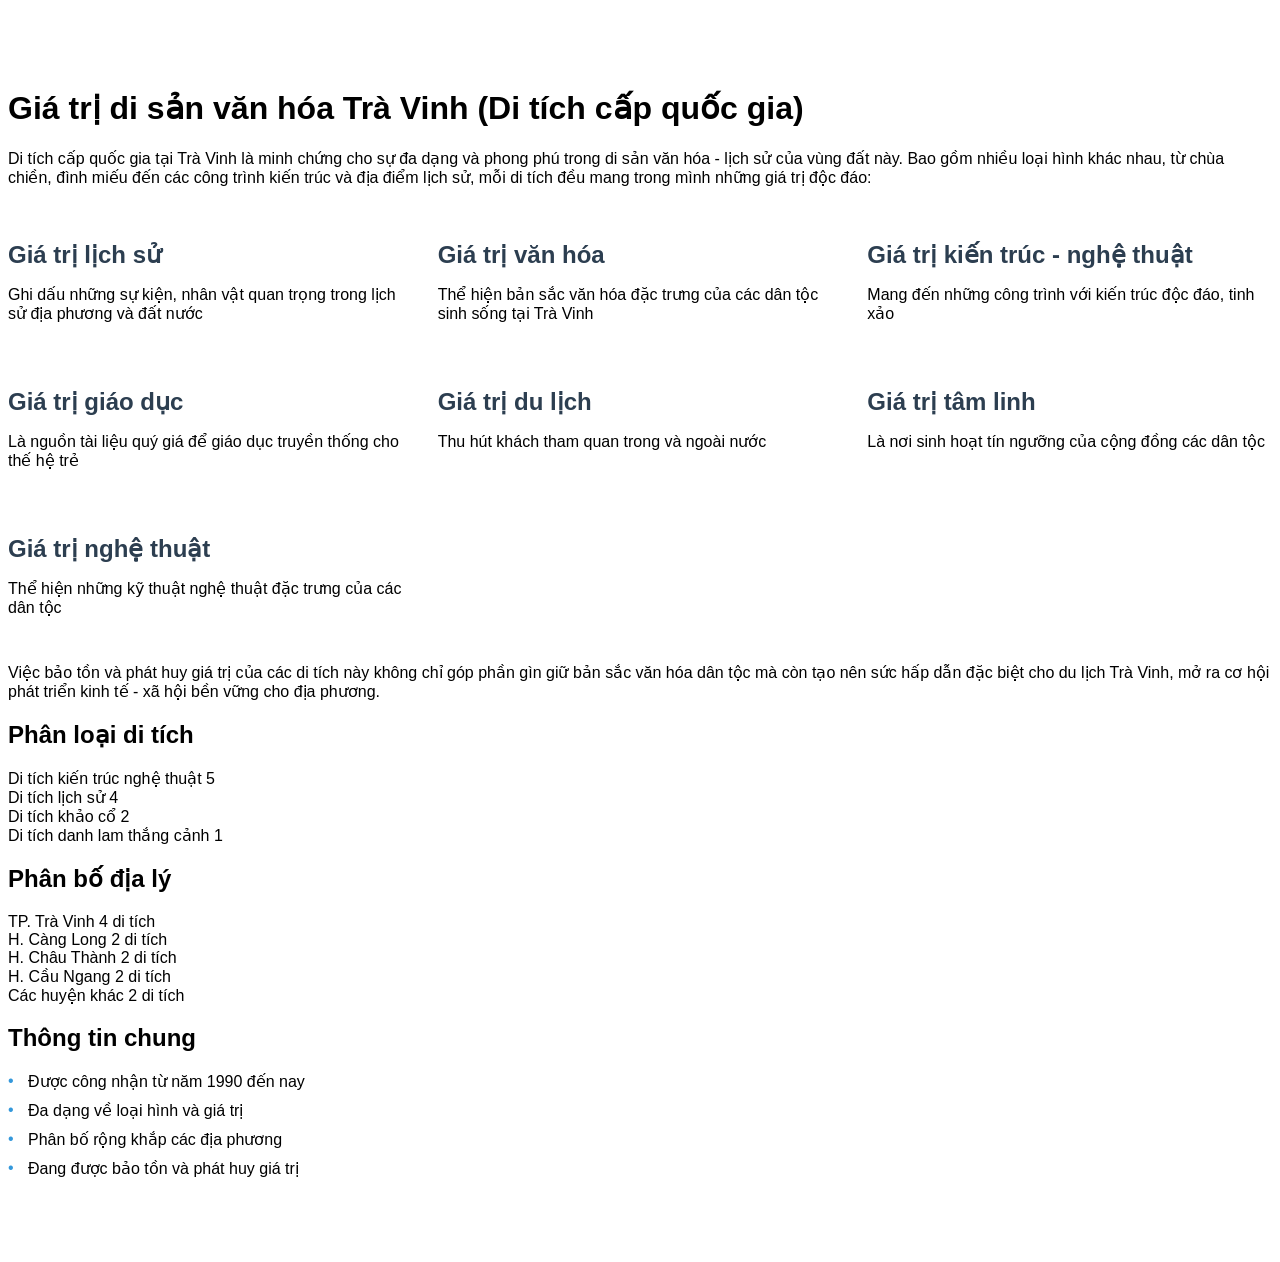
<file: overview.html>
<!DOCTYPE html>
<html lang="vi">
<head>
    <meta charset="UTF-8">
    <meta name="viewport" content="width=device-width, initial-scale=1.0">
    <title>Tổng Quan Di Tích Cấp Quốc Gia - Trà Vinh</title>
    <link rel="stylesheet" href="styles.css">
</head>
<body>
    <div id="overview-container"></div>
    <script src="site-renderer.js"></script>
    <script>
        fetch('data.json')
            .then(response => response.json())
            .then(data => {
                const renderer = new SiteRenderer(data);
                document.getElementById('overview-container').innerHTML = renderer.renderOverview();
            })
            .catch(error => console.error('Error loading data:', error));
    </script>
</body>
</html>
</file>
<file: styles.css>
.historical-site {
    max-width: 1200px;
    margin: 0 auto;
    padding: 20px;
    font-family: Arial, sans-serif;
}

.site-header {
    position: relative;
    margin-bottom: 30px;
}

.site-image {
    width: 100%;
    height: 400px;
    object-fit: cover;
    border-radius: 8px;
}

.site-name {
    font-size: 2.5em;
    color: #333;
    margin: 20px 0;
}

.site-info {
    margin-bottom: 30px;
}

.site-description {
    font-size: 1.1em;
    line-height: 1.6;
    color: #555;
}

.site-metadata {
    background-color: #f5f5f5;
    padding: 15px;
    border-radius: 8px;
    margin-top: 20px;
}

.site-metadata p {
    margin: 10px 0;
}

.site-details {
    display: grid;
    grid-gap: 30px;
}

.history-section {
    background-color: #fff;
    padding: 20px;
    border-radius: 8px;
    box-shadow: 0 2px 4px rgba(0,0,0,0.1);
}

.values-section {
    display: grid;
    grid-template-columns: 1fr 1fr;
    grid-gap: 20px;
}

.cultural-value, .historical-value {
    background-color: #fff;
    padding: 20px;
    border-radius: 8px;
    box-shadow: 0 2px 4px rgba(0,0,0,0.1);
}

.visitor-section {
    display: grid;
    grid-template-columns: 1fr 1fr;
    grid-gap: 20px;
}

.services, .visitor-info {
    background-color: #fff;
    padding: 20px;
    border-radius: 8px;
    box-shadow: 0 2px 4px rgba(0,0,0,0.1);
}

h3 {
    color: #2c3e50;
    margin-bottom: 15px;
    font-size: 1.5em;
}

ul {
    list-style-type: none;
    padding: 0;
}

li {
    margin: 10px 0;
    padding-left: 20px;
    position: relative;
}

li:before {
    content: "•";
    color: #3498db;
    position: absolute;
    left: 0;
}

@media (max-width: 768px) {
    .values-section,
    .visitor-section {
        grid-template-columns: 1fr;
    }
    
    .site-image {
        height: 300px;
    }
}

.sites-section {
    padding: 40px 20px;
    background: #f8f9fa;
}

.main-title {
    text-align: center;
    color: #2c3e50;
    font-size: 2.5em;
    margin-bottom: 40px;
    position: relative;
    padding-bottom: 15px;
}

.main-title:after {
    content: '';
    position: absolute;
    bottom: 0;
    left: 50%;
    transform: translateX(-50%);
    width: 100px;
    height: 3px;
    background: linear-gradient(135deg, #3498db, #2980b9);
}

.overview-section {
    background: #fff;
    padding: 60px 0;
    position: relative;
}

.overview-section:before {
    content: '';
    position: absolute;
    top: -30px;
    left: 0;
    right: 0;
    height: 60px;
    background: #fff;
    transform: skewY(-2deg);
}

.overview-container {
    max-width: 1200px;
    margin: 0 auto;
    padding: 0 20px;
    position: relative;
}

.statistics-section,
.distribution-section,
.general-info-section {
    margin-bottom: 50px;
    background: #ffffff;
    border-radius: 15px;
    box-shadow: 0 5px 20px rgba(0,0,0,0.05);
    padding: 30px;
    transition: transform 0.3s ease;
}

.statistics-section:hover,
.distribution-section:hover,
.general-info-section:hover {
    transform: translateY(-5px);
}

.stats-grid {
    display: grid;
    grid-template-columns: repeat(auto-fit, minmax(220px, 1fr));
    gap: 25px;
    margin-top: 30px;
}

.stat-item {
    background: #f8f9fa;
    padding: 25px;
    border-radius: 12px;
    text-align: center;
    transition: all 0.3s ease;
    border: 1px solid rgba(0,0,0,0.05);
}

.total-stat {
    grid-column: 1 / -1;
    background: linear-gradient(135deg, #3498db, #2980b9);
    color: white;
    padding: 35px;
}

.total-stat .stat-number {
    font-size: 3em;
    margin-bottom: 15px;
}

.distribution-grid {
    display: grid;
    grid-template-columns: repeat(auto-fit, minmax(250px, 1fr));
    gap: 20px;
    margin-top: 30px;
}

.location-item {
    background: #f8f9fa;
    padding: 20px;
    border-radius: 12px;
    display: flex;
    justify-content: space-between;
    align-items: center;
    transition: all 0.3s ease;
    border: 1px solid rgba(0,0,0,0.05);
}

.location-item:hover {
    background: #fff;
    box-shadow: 0 5px 15px rgba(0,0,0,0.1);
}

.info-list li {
    margin-bottom: 15px;
    padding: 20px;
    background: #f8f9fa;
    border-radius: 12px;
    transition: all 0.3s ease;
    border: 1px solid rgba(0,0,0,0.05);
}

.info-list li:hover {
    background: #fff;
    box-shadow: 0 5px 15px rgba(0,0,0,0.1);
}

.introduction-section {
    margin-bottom: 50px;
    background: #ffffff;
    border-radius: 15px;
    box-shadow: 0 5px 20px rgba(0,0,0,0.05);
    padding: 35px;
    transition: transform 0.3s ease;
}

.intro-description {
    font-size: 1.1em;
    line-height: 1.8;
    color: #2c3e50;
    margin-bottom: 30px;
    text-align: justify;
}

.values-grid {
    display: grid;
    grid-template-columns: repeat(auto-fit, minmax(300px, 1fr));
    gap: 25px;
    margin: 30px 0;
}

.value-item {
    background: #f8f9fa;
    padding: 25px;
    border-radius: 12px;
    transition: all 0.3s ease;
    border: 1px solid rgba(0,0,0,0.05);
}

.value-item:hover {
    transform: translateY(-5px);
    background: #fff;
    box-shadow: 0 5px 15px rgba(0,0,0,0.1);
}

.value-title {
    color: #e74c3c;
    font-size: 1.3em;
    margin-bottom: 15px;
    font-weight: 600;
    position: relative;
    padding-left: 25px;
}

.value-title:before {
    content: "•";
    color: #e74c3c;
    position: absolute;
    left: 0;
    font-size: 1.5em;
    line-height: 1;
}

.value-description {
    color: #34495e;
    line-height: 1.6;
}

.intro-conclusion {
    font-size: 1.1em;
    line-height: 1.8;
    color: #2c3e50;
    margin-top: 30px;
    padding: 20px;
    background: rgba(231, 76, 60, 0.1);
    border-radius: 12px;
    border-left: 4px solid #e74c3c;
}

/* Overview Section Styles */
.overview-section {
    font-family: 'Segoe UI', Tahoma, Geneva, Verdana, sans-serif;
}

.value-card {
    transition: all 0.3s ease;
}

.value-card:hover {
    transform: translateY(-5px);
}

.category-bar .bg-red-600 {
    transition: width 1s ease-in-out;
}

.distribution-item:hover {
    background-color: #f8f8f8;
    border-radius: 0.5rem;
}

/* Responsive Adjustments */
@media (max-width: 768px) {
    .values-grid {
        grid-template-columns: 1fr;
    }
    
    .stats-section {
        grid-template-columns: 1fr;
    }
}

/* Animation for value cards */
@keyframes fadeIn {
    from {
        opacity: 0;
        transform: translateY(20px);
    }
    to {
        opacity: 1;
        transform: translateY(0);
    }
}

.value-card {
    animation: fadeIn 0.5s ease-out forwards;
}

.value-card:nth-child(1) { animation-delay: 0.1s; }
.value-card:nth-child(2) { animation-delay: 0.2s; }
.value-card:nth-child(3) { animation-delay: 0.3s; }
.value-card:nth-child(4) { animation-delay: 0.4s; }
.value-card:nth-child(5) { animation-delay: 0.5s; }
.value-card:nth-child(6) { animation-delay: 0.6s; }
.value-card:nth-child(7) { animation-delay: 0.7s; }

@media (max-width: 768px) {
    .main-title {
        font-size: 2em;
    }
    
    .stats-grid,
    .distribution-grid {
        grid-template-columns: 1fr;
    }
    
    .total-stat {
        padding: 25px;
    }
    
    .total-stat .stat-number {
        font-size: 2.5em;
    }
}
</file>
